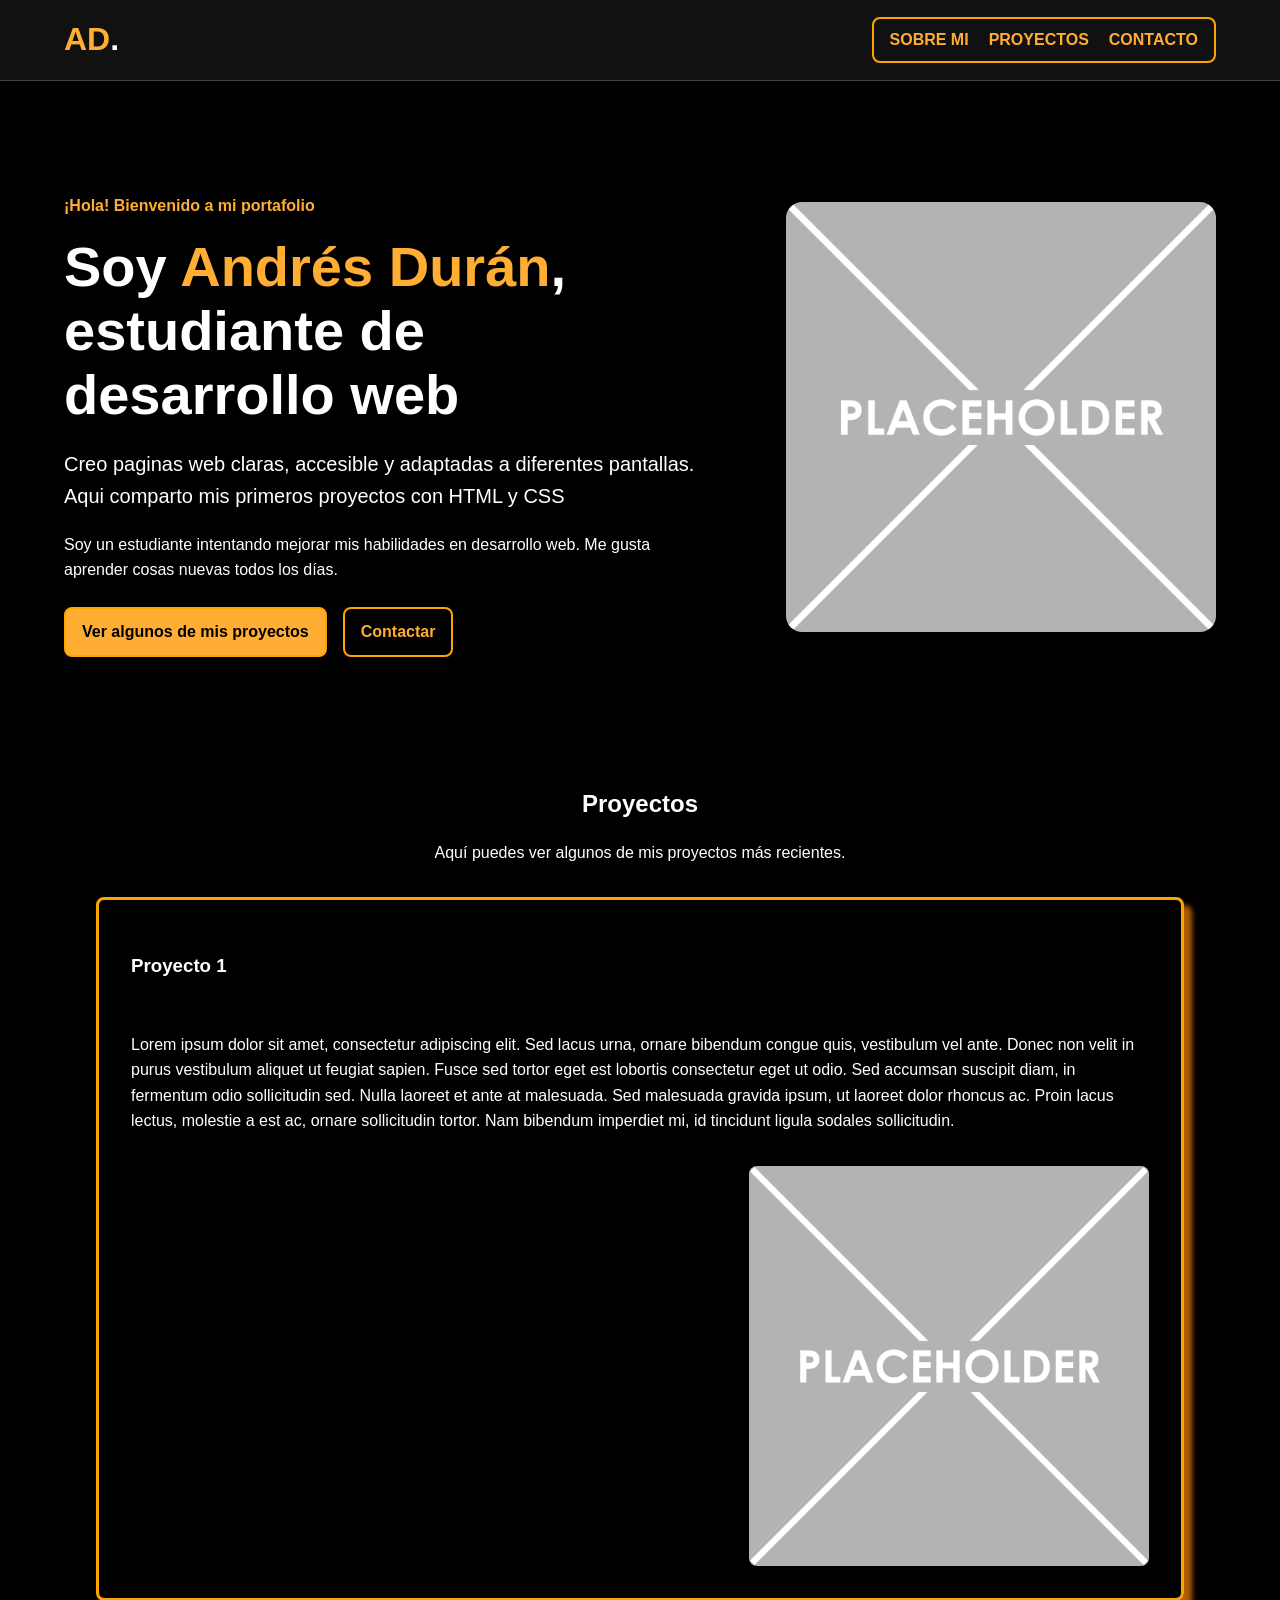
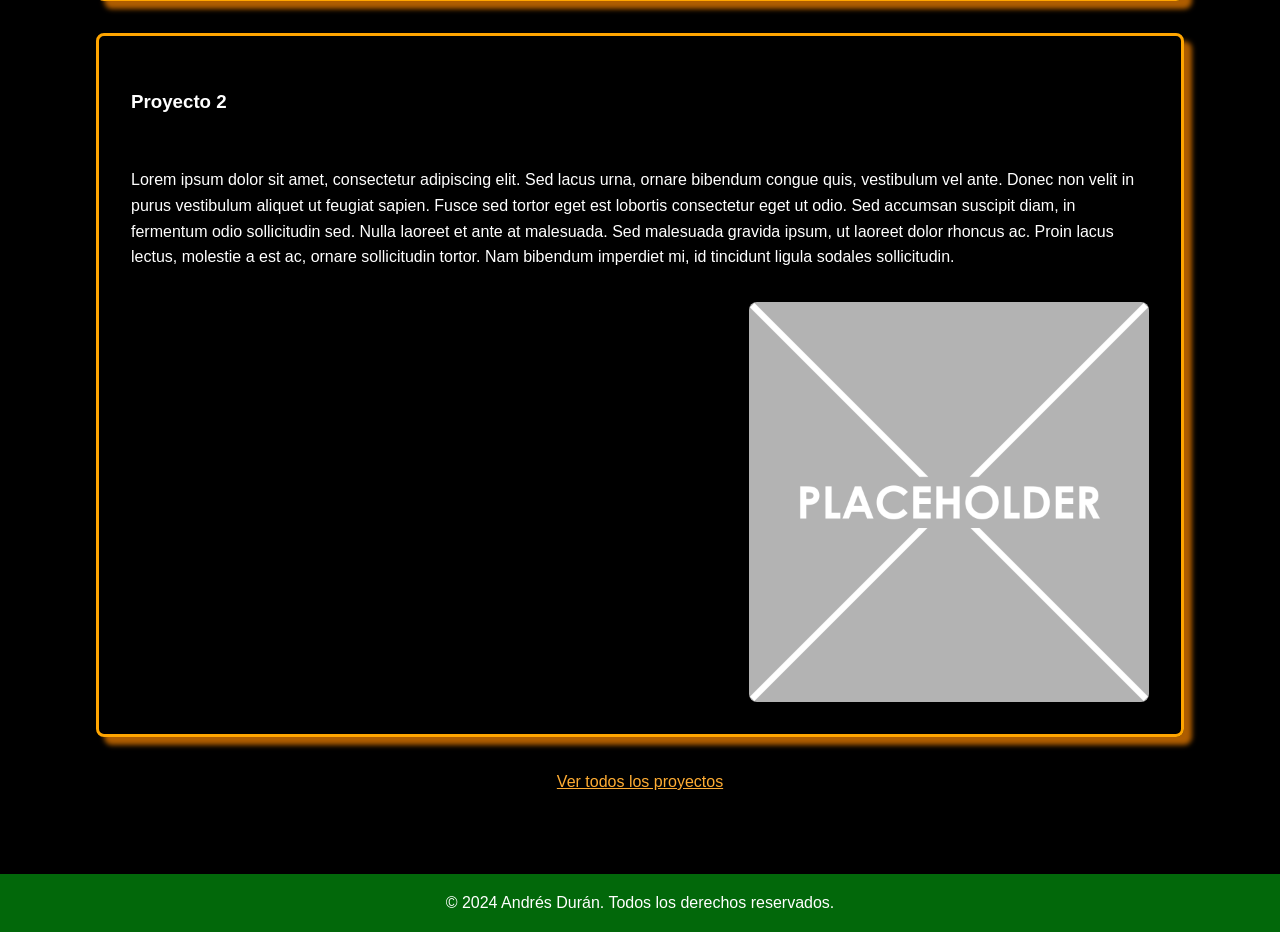
<file: index.html>
<!DOCTYPE html>
<html lang="es">
<head>
    <meta charset="UTF-8">
    <meta name="viewport" content="width=device-width, initial-scale=1.0">
    <title>Andrés Durán| Portafolio</title>
    <meta name="robots" content="index, follow">
    <meta name="author" content="Andrés Durán">
        <link rel="stylesheet" href="style.css">
        <link rel="stylesheet" href="grid.css">
        <link rel="icon" type="image/svg+xml" href="img/favicon.svg">
</head>
<body>
    <a class="salto" href="#contenido">Saltar a contenido principal</a>
    <header class="cabecera">
        <div class="contenedor barra">
            <a href="#inicio" class="marca" aria-label="Volver al inicio">AD<span>.</span></a>
            <nav aria-label="Navegacion principal" class="navegacion">
                    <a href="#sobre-mi">Sobre mi</a>
                    <!-- <a href="#habilidades">habilidades</a> -->
                    <a href="#proyectos">proyectos</a>
                    <a href="contacto.html">contacto</a>
            </nav>
        </div>
    </header>
    <main id="contenido">
        <section class="hero" id="inicio" aria-labelledby="titulo-principal">
            <div class="contenedor hero-contenido">
                <div>
                    <p class="etiqueta">¡Hola! Bienvenido a mi portafolio</p>
                    <h1 id="titulo-principal">Soy <span>Andrés Durán</span>, estudiante de desarrollo web</h1>
                    <p class="intro">Creo paginas web claras, accesible y adaptadas a diferentes pantallas. Aqui comparto mis primeros proyectos con HTML y CSS</p>
                    <p>Soy un estudiante intentando mejorar mis habilidades en desarrollo web. Me gusta aprender cosas nuevas todos los días.</p>
                    
                    <div class="acciones">
                        <a class="boton" href="#proyectos">Ver algunos de mis proyectos</a>
                        <a class="boton secundario" href="contacto.html">Contactar</a>
                    </div>
                </div>
                <img class="imagen-hero" src="IMG/PlaceholderLC.png" alt="Ilustracion de un ordenador con una pagina web y elementos de codigo" width="480" height="400">
            </div>
        </section>

        <section id="proyectos">
            <h2>Proyectos</h2>
            <p>Aquí puedes ver algunos de mis proyectos más recientes.</p>
            <div class="proyectos">
                <h3>Proyecto 1</h3>
                <p>Lorem ipsum dolor sit amet, consectetur adipiscing elit. Sed lacus urna, ornare bibendum congue quis, vestibulum vel ante. Donec non velit in purus vestibulum aliquet ut feugiat sapien. Fusce sed tortor eget est lobortis consectetur eget ut odio. Sed accumsan suscipit diam, in fermentum odio sollicitudin sed. Nulla laoreet et ante at malesuada. Sed malesuada gravida ipsum, ut laoreet dolor rhoncus ac. Proin lacus lectus, molestie a est ac, ornare sollicitudin tortor. Nam bibendum imperdiet mi, id tincidunt ligula sodales sollicitudin.</p>
                <img class="imagen-proyecto" src="IMG/PlaceholderLC.png" alt="Captura de pantalla del proyecto 1" width="300" height="200">
            </div>
            <div class="proyectos">
                <h3>Proyecto 2</h3>
                <p>Lorem ipsum dolor sit amet, consectetur adipiscing elit. Sed lacus urna, ornare bibendum congue quis, vestibulum vel ante. Donec non velit in purus vestibulum aliquet ut feugiat sapien. Fusce sed tortor eget est lobortis consectetur eget ut odio. Sed accumsan suscipit diam, in fermentum odio sollicitudin sed. Nulla laoreet et ante at malesuada. Sed malesuada gravida ipsum, ut laoreet dolor rhoncus ac. Proin lacus lectus, molestie a est ac, ornare sollicitudin tortor. Nam bibendum imperdiet mi, id tincidunt ligula sodales sollicitudin.
                </p>
                <img class="imagen-proyecto" src="IMG/PlaceholderLC.png" alt="Captura de pantalla del proyecto 2" width="300" height="200">
            </div>
            <p class="ver-todos"><a href="Proyectos.html">Ver todos los proyectos</a></p>
        </section>
    </main>
    <footer class="pie">

        <div class="contenedor">
            <p>© 2024 Andrés Durán. Todos los derechos reservados.</p>
        </div>
    </footer>
</body>
</html>
</file>
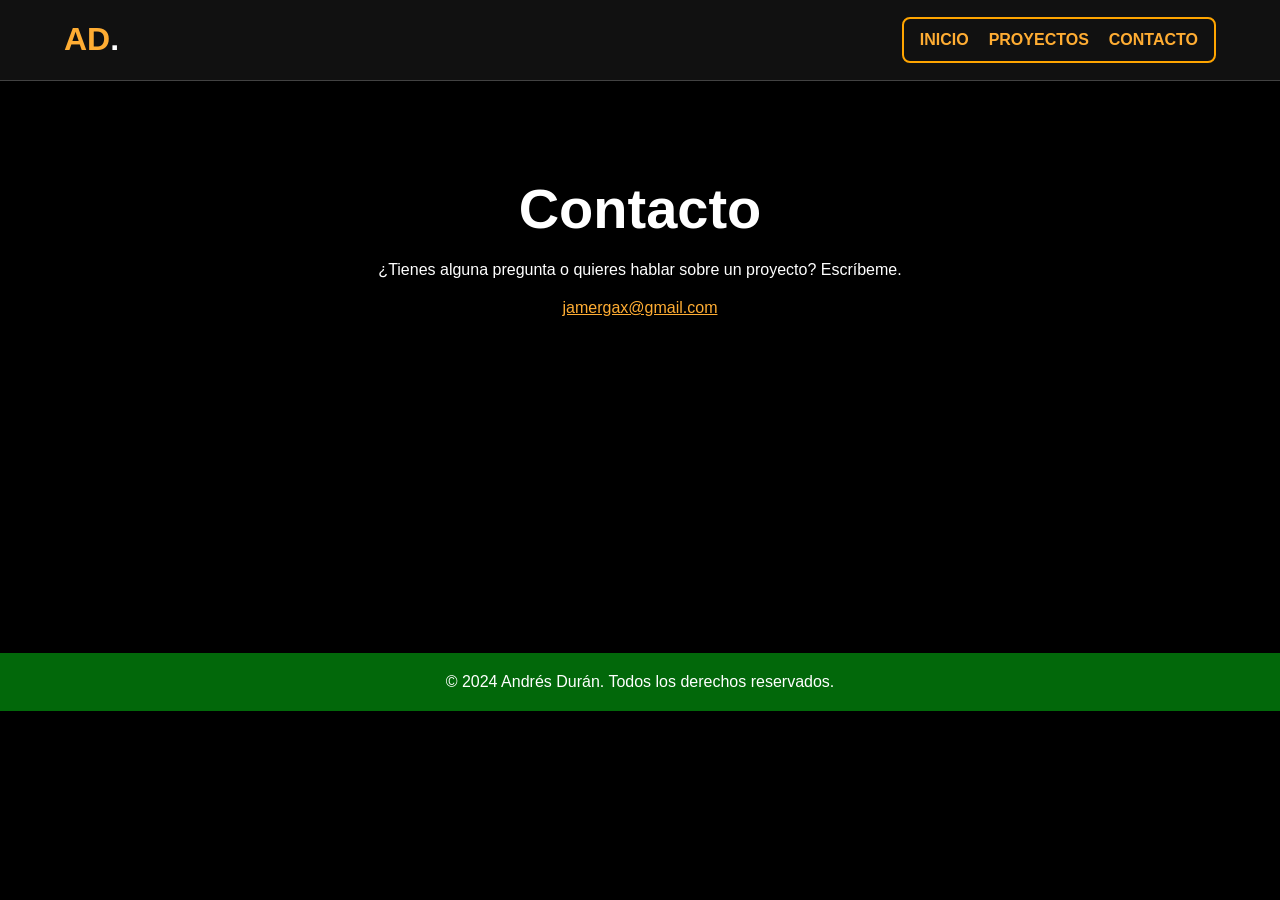
<file: contacto.html>
<!DOCTYPE html>
<html lang="es">
<head>
    <meta charset="UTF-8">
    <meta name="viewport" content="width=device-width, initial-scale=1.0">
    <title>Contacto | Andrés Durán</title>
    <meta name="author" content="Andrés Durán">
    <link rel="stylesheet" href="style.css">
</head>
<body>
    <a class="salto" href="#contenido">Saltar a contenido principal</a>
    <header class="cabecera">
        <div class="contenedor barra">
            <a href="index.html" class="marca" aria-label="Volver al inicio">AD<span>.</span></a>
            <nav aria-label="Navegación principal" class="navegacion">
                <a href="index.html">Inicio</a>
                <a href="Proyectos.html">Proyectos</a>
                <a href="contacto.html" aria-current="page">Contacto</a>
            </nav>
        </div>
    </header>
    <main id="contenido" class="contacto">
        <div class="contenedor">
            <h1 id="titulo-contacto">Contacto</h1>
            <p>¿Tienes alguna pregunta o quieres hablar sobre un proyecto? Escríbeme.</p>
            <p><a href="mailto:jamergax@gmail.com">jamergax@gmail.com</a></p>
        </div>
    </main>
    <footer class="pie">
        <div class="contenedor">
            <p>© 2024 Andrés Durán. Todos los derechos reservados.</p>
        </div>
    </footer>
</body>
</html>
</file>
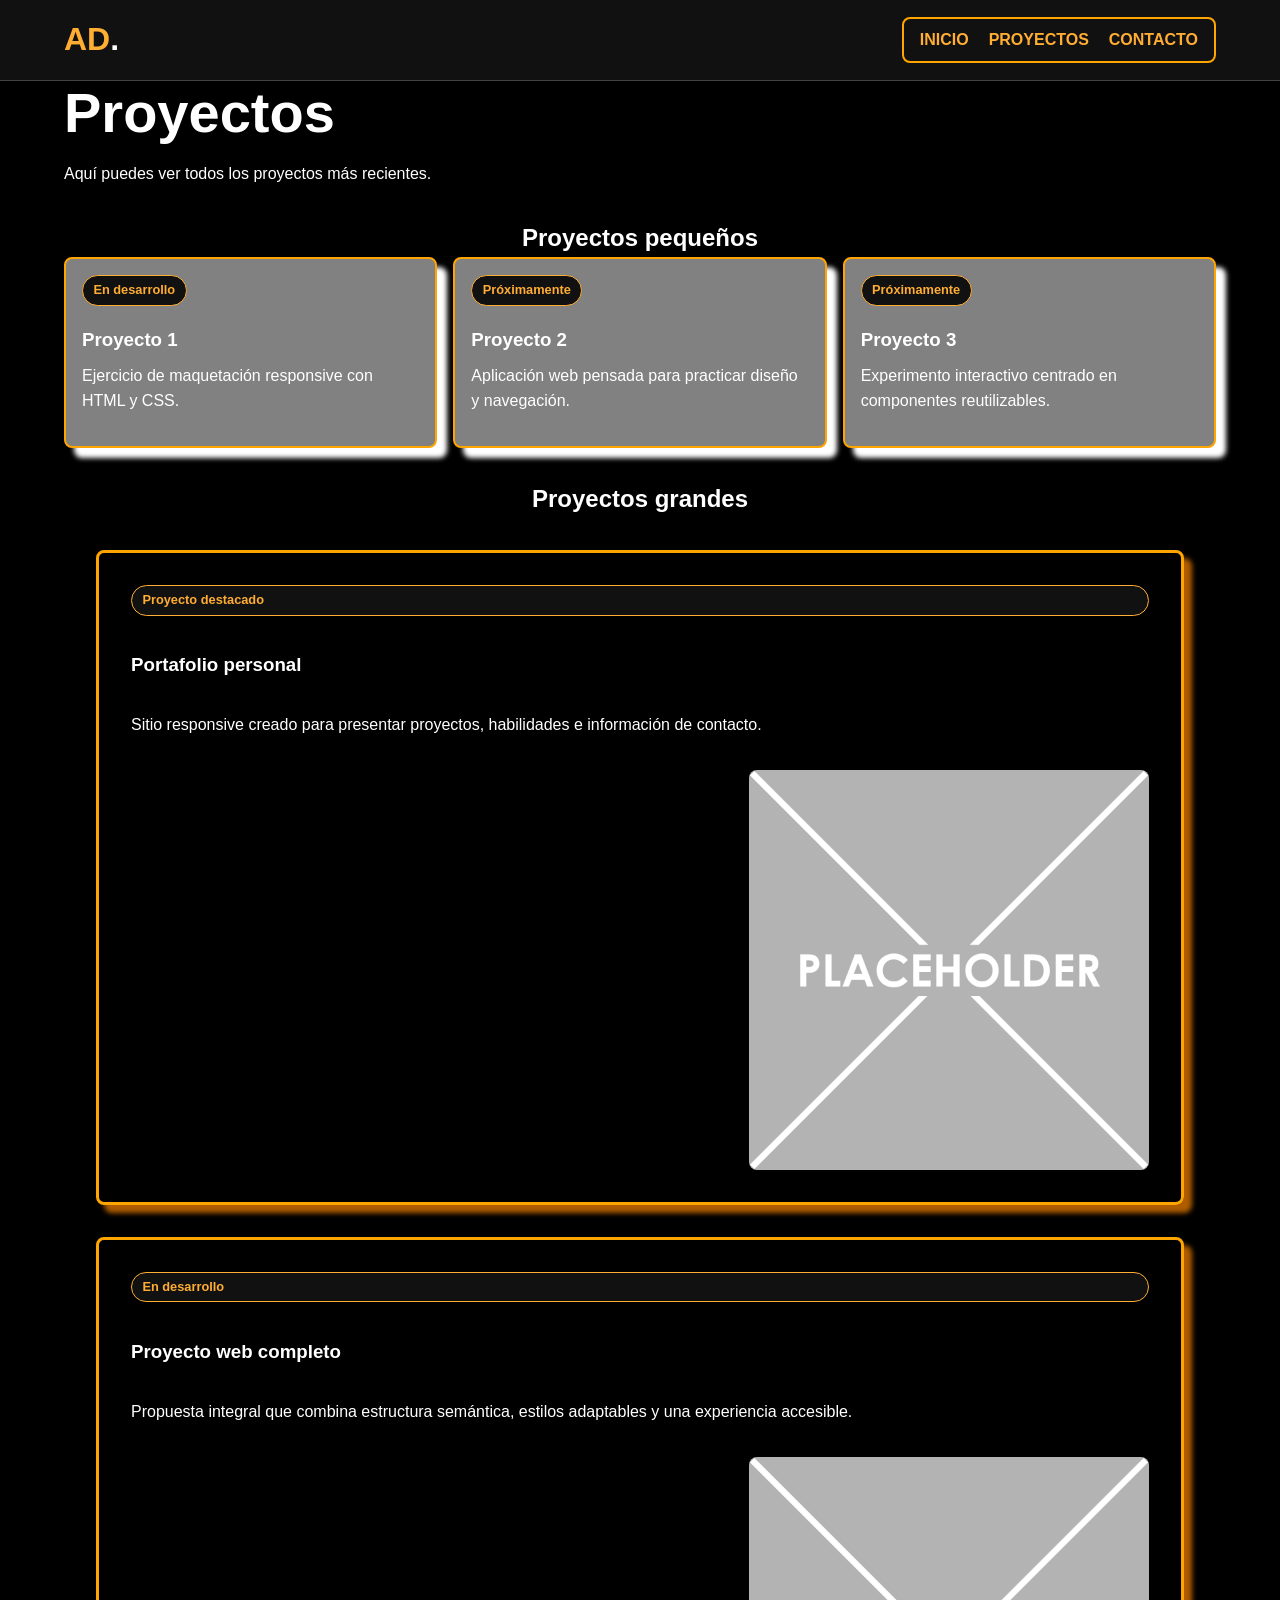
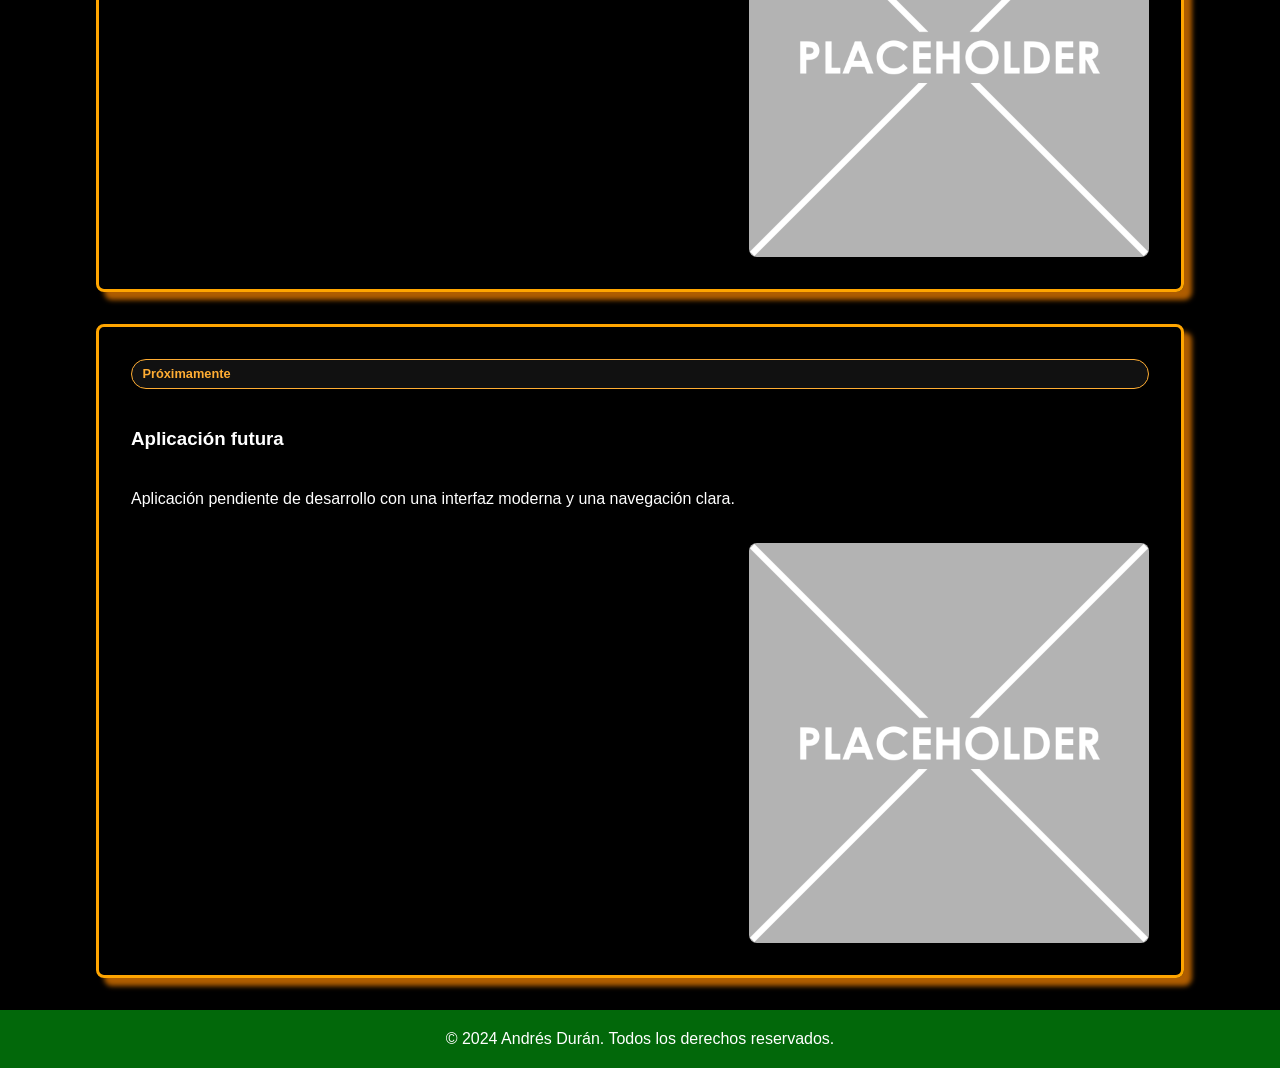
<file: Proyectos.html>
<!DOCTYPE html>
<html lang="es">
<head>
    <meta charset="UTF-8">
    <meta name="viewport" content="width=device-width, initial-scale=1.0">
    <title>Proyectos</title>
   <link rel="stylesheet" href="style.css">
   <link rel="stylesheet" href="proyectos.css">
   <link rel="stylesheet" href="grid.css">
</head>
<body>
    <a class="salto" href="#contenido">Saltar a contenido principal</a>
    <header class="cabecera">
        <div class="contenedor barra">
            <a href="index.html" class="marca" aria-label="Volver al inicio">AD<span>.</span></a>
            <nav aria-label="Navegación principal" class="navegacion">
                <a href="index.html">Inicio</a>
                <a href="Proyectos.html" aria-current="page">Proyectos</a>
                <a href="contacto.html">Contacto</a>
            </nav>
        </div>
    </header>
    <main id="contenido">
        <div class="contenedor">
            <h1>Proyectos</h1>
            <p>Aquí puedes ver todos los proyectos más recientes.</p>
        </div>
        <section class="proyectos-pequeños">
            <h2>Proyectos pequeños</h2>
            <div class="proyectos-pequeños-lista">
                <article class="rectangulo-proyecto">
                    <span class="estado-proyecto">En desarrollo</span>
                    <h3>Proyecto 1</h3>
                    <p>Ejercicio de maquetación responsive con HTML y CSS.</p>
                </article>
                <article class="rectangulo-proyecto">
                    <span class="estado-proyecto">Próximamente</span>
                    <h3>Proyecto 2</h3>
                    <p>Aplicación web pensada para practicar diseño y navegación.</p>
                </article>
                <article class="rectangulo-proyecto">
                    <span class="estado-proyecto">Próximamente</span>
                    <h3>Proyecto 3</h3>
                    <p>Experimento interactivo centrado en componentes reutilizables.</p>
                </article>
            </div>
        </section>
        <section class="proyectos-grandes">
            <h2>Proyectos grandes</h2>
            <article class="proyectos">
                <span class="estado-proyecto">Proyecto destacado</span>
                <h3>Portafolio personal</h3>
                <p>Sitio responsive creado para presentar proyectos, habilidades e información de contacto.</p>
                <img class="imagen-proyecto" src="IMG/PlaceholderLC.png" alt="Vista previa del portafolio personal" width="300" height="200">
            </article>
            <article class="proyectos">
                <span class="estado-proyecto">En desarrollo</span>
                <h3>Proyecto web completo</h3>
                <p>Propuesta integral que combina estructura semántica, estilos adaptables y una experiencia accesible.</p>
                <img class="imagen-proyecto" src="IMG/PlaceholderLC.png" alt="Vista previa de un proyecto web completo" width="300" height="200">
            </article>
            <article class="proyectos">
                <span class="estado-proyecto">Próximamente</span>
                <h3>Aplicación futura</h3>
                <p>Aplicación pendiente de desarrollo con una interfaz moderna y una navegación clara.</p>
                <img class="imagen-proyecto" src="IMG/PlaceholderLC.png" alt="Vista previa de una aplicación futura" width="300" height="200">
            </article>
        </section>
    </main>
    <footer class="pie">
        <div class="contenedor">
            <p>© 2024 Andrés Durán. Todos los derechos reservados.</p>
        </div>
    </footer>
</body>
</html>
</file>
<file: style.css>
*,
*::before,
*::after {
    box-sizing: border-box;
}

html {
    scroll-behavior: smooth;
}

body {
    min-width: 320px;
    margin: 0;
    color: #ffffff;
    background-color: #000000;
    font-family: 'Poppins', sans-serif;
    line-height: 1.6;
}

img {
    display: block;
    max-width: 100%;
}

a {
    color: #ffad33;
}

a:focus-visible {
    outline: 3px solid #ffffff;
    outline-offset: 4px;
}

.contenedor {
    width: min(100% - 2rem, 72rem);
    margin-inline: auto;
}

.salto {
    position: absolute;
    z-index: 1;
    top: 0.5rem;
    left: 0.5rem;
    padding: 0.5rem 1rem;
    color: #000000;
    background-color: #ffffff;
    transform: translateY(-150%);
}

.salto:focus {
    transform: translateY(0);
}

.cabecera {
    border-bottom: 1px solid #424242;
    background-color: #111111;
}

.barra {
    display: flex;
    align-items: center;
    justify-content: space-between;
    gap: 1.5rem;
    min-height: 5rem;
}

.marca {
    flex: 0 0 auto;
    margin: 0;
    color: #ffad33;
    font-size: 2rem;
    font-weight: bold;
    text-decoration: none;
}

.marca span {
    color: #ffffff;
}

.navegacion {
    display: flex;
    flex-wrap: wrap;
    align-items: center;
    justify-content: flex-end;
    gap: 0.5rem 1.25rem;
    border: 2px solid orange;
    border-radius: 0.5rem;
    padding: 0.5rem 1rem;
    font-size: 1rem;
    font-weight: bold;
    text-transform: uppercase;
}

.navegacion a {
    text-decoration: none;
}

.hero {
    padding-block: clamp(3rem, 8vw, 6rem);
}

.etiqueta {
    color: #ffad33;
    font-weight: bold;
}

h1 {
    margin: 0;
    font-size: clamp(2rem, 5vw, 3.5rem);
    line-height: 1.15;
}

.hero h1 span {
    color: #ffad33;
}

.intro {
    font-size: clamp(1.05rem, 2vw, 1.25rem);
}

.imagen-hero {
    width: 100%;
    max-width: 30rem;
    height: auto;
    border-radius: 1rem;
}

.acciones {
    display: flex;
    flex-wrap: wrap;
    gap: 1rem;
    margin-top: 1.5rem;
}

.boton {
    display: inline-block;
    border: 2px solid orange;
    border-radius: 0.5rem;
    padding: 0.65rem 1rem;
    color: #000000;
    background-color: #ffad33;
    font-weight: bold;
    text-align: center;
    text-decoration: none;
}

.boton.secundario {
    color: #ffad33;
    background-color: transparent;
}

#proyectos {
    padding: 2rem 1rem;
}

#proyectos > h2,
#proyectos > p {
    max-width: 72rem;
    margin-inline: auto;
    text-align: center;
}

h2 {
    margin-block: 0;
    text-align: center;
}

.proyectos {
    display: flex;
    flex-direction: column;
    gap: 1rem;
    max-width: 68rem;
    margin: 2rem auto;
    border: 3px solid orange;
    border-radius: 0.5rem;
    padding: clamp(1rem, 3vw, 2rem);
    box-shadow: 0.5rem 0.5rem 0.3rem rgb(250 133 0 / 70%);
    transition: transform 0.2s ease, box-shadow 0.2s ease;
}

.proyectos:hover {
    transform: translateY(-4px);
    box-shadow: 0 0 18px rgb(250 133 0 / 65%);
}

.imagen-proyecto {
    width: min(100%, 25rem);
    height: auto;
    align-self: flex-end;
    border-radius: 0.5rem;
}

.ver-todos {
    margin-top: 2rem;
    text-align: center;
}

.contacto {
    min-height: 60vh;
    padding-block: clamp(3rem, 8vw, 6rem);
    text-align: center;
}

.contacto h1 {
    margin-bottom: 1rem;
}

.contacto p {
    margin-block: 0.75rem;
}

.pie {
    margin-top: 2rem;
    padding: 1rem;
    color: #ffffff;
    background-color: #02680a;
    text-align: center;
}

.pie p {
    margin: 0;
}

@media (max-width: 700px) {
    .barra {
        align-items: flex-start;
        flex-direction: column;
        gap: 0.5rem;
        padding-block: 0.75rem;
    }

    .navegacion {
        justify-content: flex-start;
        width: 100%;
    }

    .imagen-hero {
        max-width: 24rem;
    }
}

@media (max-width: 480px) {
    .contenedor {
        width: min(100% - 1.25rem, 72rem);
    }

    .navegacion {
        gap: 0.4rem 0.75rem;
        font-size: 0.875rem;
    }

    .acciones {
        flex-direction: column;
    }

    .boton {
        width: 100%;
    }

    #proyectos {
        padding-inline: 0.625rem;
    }

    .proyectos {
        margin-block: 1.5rem;
    }
}
</file>
<file: grid.css>
.hero-contenido {
    display: grid;
    grid-template-columns: minmax(0, 1.2fr) minmax(15rem, 0.8fr);
    align-items: center;
    gap: clamp(2rem, 6vw, 5rem);
}

.imagen-hero {
    justify-self: center;
}

.proyectos-pequeños-lista {
    display: grid;
    grid-template-columns: repeat(3, minmax(0, 1fr));
    gap: 1rem;
}

@media (max-width: 700px) {
    .hero-contenido {
        grid-template-columns: 1fr;
    }
}

@media (max-width: 650px) {
    .proyectos-pequeños-lista {
        grid-template-columns: repeat(2, minmax(0, 1fr));
    }
}

@media (max-width: 420px) {
    .proyectos-pequeños-lista {
        grid-template-columns: 1fr;
    }
}
</file>
<file: proyectos.css>
.proyectos-pequeños {
    width: min(100% - 2rem, 72rem);
    margin: 2rem auto;
}

.rectangulo-proyecto {
    flex: 1;
    min-height: 10rem;
    padding: 1rem;
    border: 2px solid orange;
    border-radius: 0.5rem;
    background-color: #818181;
    box-shadow: 10px 10px 5px rgb(255, 255, 255);
    transition: transform 0.2s ease, box-shadow 0.2s ease;
}

.rectangulo-proyecto h3,
.proyectos h3 {
    margin-bottom: 0.5rem;
}

.rectangulo-proyecto p,
.proyectos p {
    margin-block: 0.5rem 1rem;
}

.estado-proyecto {
    display: inline-block;
    border: 1px solid #ffad33;
    border-radius: 999px;
    padding: 0.25rem 0.65rem;
    color: #ffad33;
    background-color: #111111;
    font-size: 0.8rem;
    font-weight: bold;
}

.rectangulo-proyecto:hover {
    transform: translateY(-6px);
    box-shadow: 0 0 18px rgba(255, 255, 255, 0.65);
}

.proyectos-grandes {
    width: min(100% - 2rem, 72rem);
    margin: 2rem auto;
}
</file>
